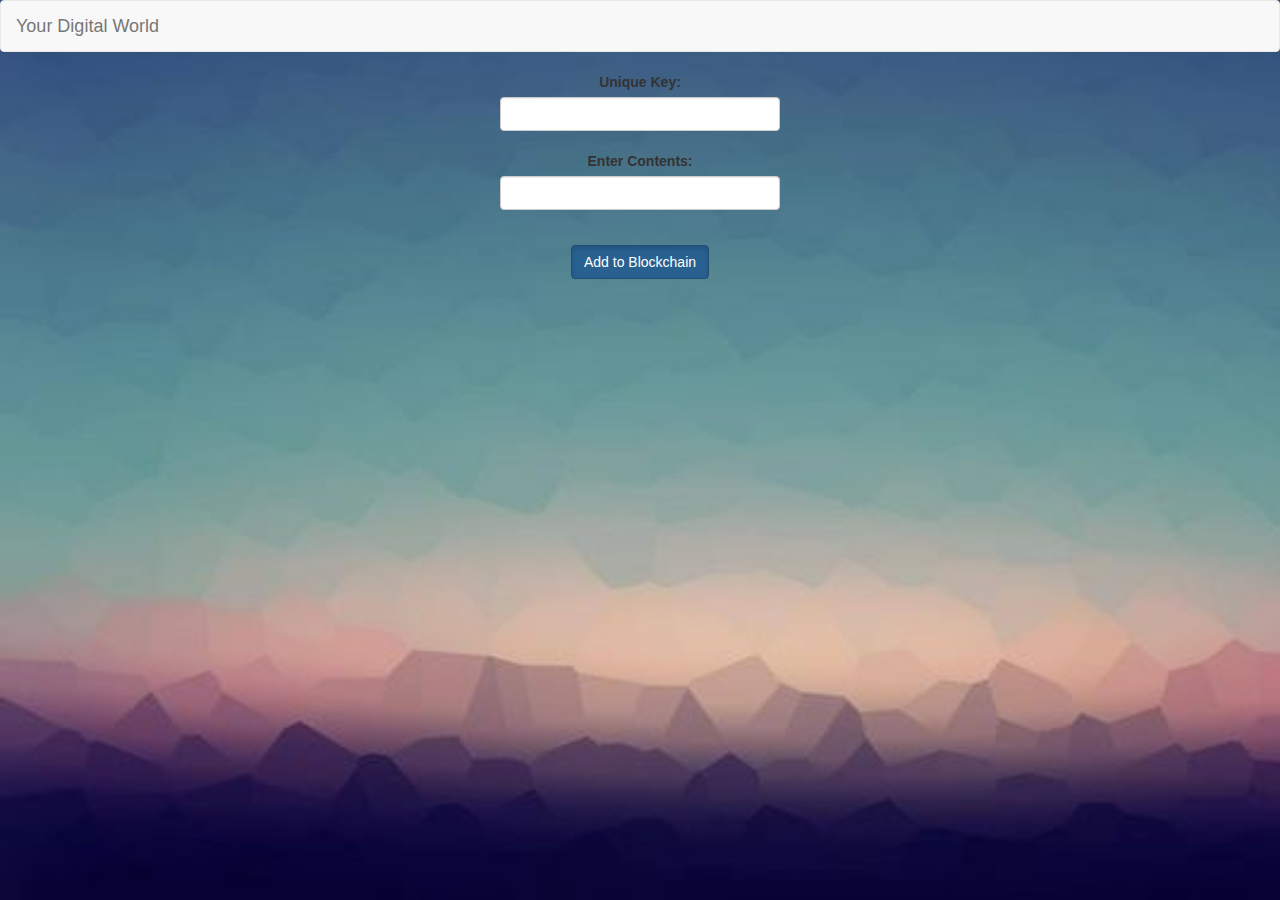
<file: add_contents.html>
<html>
<head>
	<script src = "index.js" type = "text/javascript"></script>
	<meta name="viewport" content="width=device-width, initial-scale=1">
	<link rel="stylesheet" href="https://maxcdn.bootstrapcdn.com/bootstrap/3.3.7/css/bootstrap.min.css">
	<link rel = "stylesheet" href = "styles.css">
	<script src="https://ajax.googleapis.com/ajax/libs/jquery/3.3.1/jquery.min.js"></script>
	<script src="https://maxcdn.bootstrapcdn.com/bootstrap/3.3.7/js/bootstrap.min.js"></script>
</head>

<body>

	<nav class="navbar navbar-default">
	  <div class="container-fluid">
	    <div class="navbar-header">
	      <a class="navbar-brand" href="index.html">Your Digital World</a>
	    </div>
	  </div>
	</nav>
	<div align="center">
		<form id = 'changeContents' class="form-group">
			<label >Unique Key: </label><input class="form-control" type = "text"><br>
			<label>Enter Contents: </label><input class="form-control" type = "text"><br>
		</form>
		<button onClick = "changeContents()"type="button" class="btn btn-primary active"> Add to Blockchain </button>
	</div>
</body>
</html>
</file>
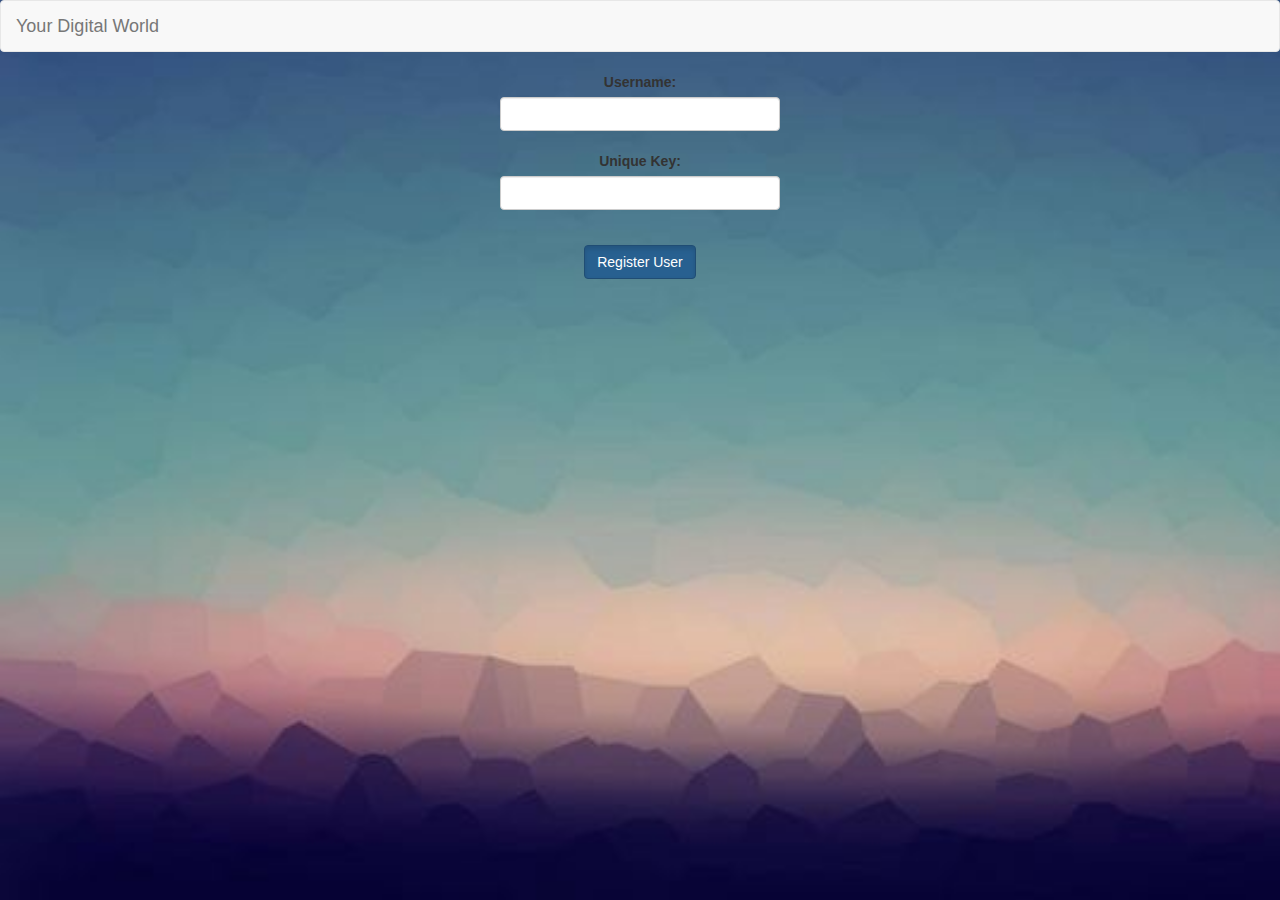
<file: get_contents.html>
<html>
<head>
	<script src = "index.js" type = "text/javascript"></script>
	<meta name="viewport" content="width=device-width, initial-scale=1">
	<link rel="stylesheet" href="https://maxcdn.bootstrapcdn.com/bootstrap/3.3.7/css/bootstrap.min.css">
	<link rel = "stylesheet" href = "styles.css">
	<script src="https://ajax.googleapis.com/ajax/libs/jquery/3.3.1/jquery.min.js"></script>
	<script src="https://maxcdn.bootstrapcdn.com/bootstrap/3.3.7/js/bootstrap.min.js"></script>
</head>

<body>
	<nav class="navbar navbar-default">
	  <div class="container-fluid">
	    <div class="navbar-header">
	      <a class="navbar-brand" href="index.html">Your Digital World</a>
	    </div>
	  </div>
	</nav>
	<p id = "firstText"></p>
	<div align="center">
		<form id = 'getContents' class="form-group">
			<label>Username: </label><input class="form-control" type = "text"><br>
			<label>Unique Key: </label><input class="form-control" type = "text"><br>
		</form>
		<button onClick = "getContents()"type="button" class="btn btn-primary active"> Register User </button>

	</div>
</body>
</html>
</file>
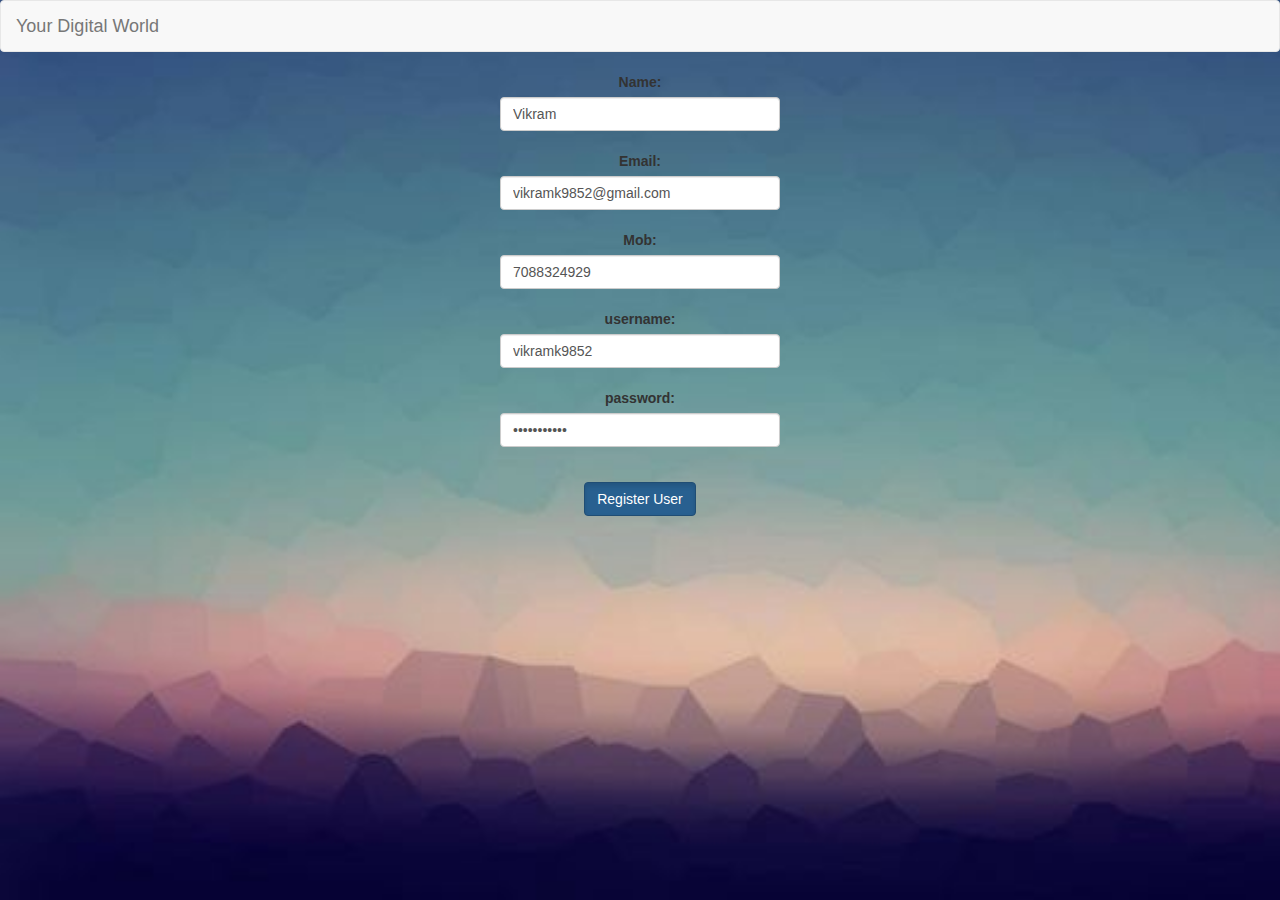
<file: register.html>
<html>
<head>
	<script src = "index.js" type = "text/javascript"></script>
	<meta name="viewport" content="width=device-width, initial-scale=1">
	<link rel="stylesheet" href="https://maxcdn.bootstrapcdn.com/bootstrap/3.3.7/css/bootstrap.min.css">
	<link rel = "stylesheet" href = "styles.css">
	<script src="https://ajax.googleapis.com/ajax/libs/jquery/3.3.1/jquery.min.js"></script>
	<script src="https://maxcdn.bootstrapcdn.com/bootstrap/3.3.7/js/bootstrap.min.js"></script>
</head>

<body>	
	<nav class="navbar navbar-default">
	  <div class="container-fluid">
	    <div class="navbar-header">
	      <a class="navbar-brand" href="index.html">Your Digital World</a>
	    </div>
	  </div>
	</nav>
	<div align="center">
		<form id = 'register' class="form-group">
			<label >Name: </label><input class="form-control" type = "text" value = "Vikram"><br>
			<label>Email: </label><input class="form-control" type = "text" value = "vikramk9852@gmail.com"><br>
			<label>Mob: </label><input class="form-control" type = "text" value = "7088324929"> <br>
			<label>username: </label><input class="form-control" type = "text" value = "vikramk9852"><br>
			<label>password: </label><input class="form-control" type = "password" value = "vikramk9852"><br> 
		</form>
		<button onClick = "registerUser()"type="button" class="btn btn-primary active"> Register User </button>
	</div>
</body>
</html>
</file>
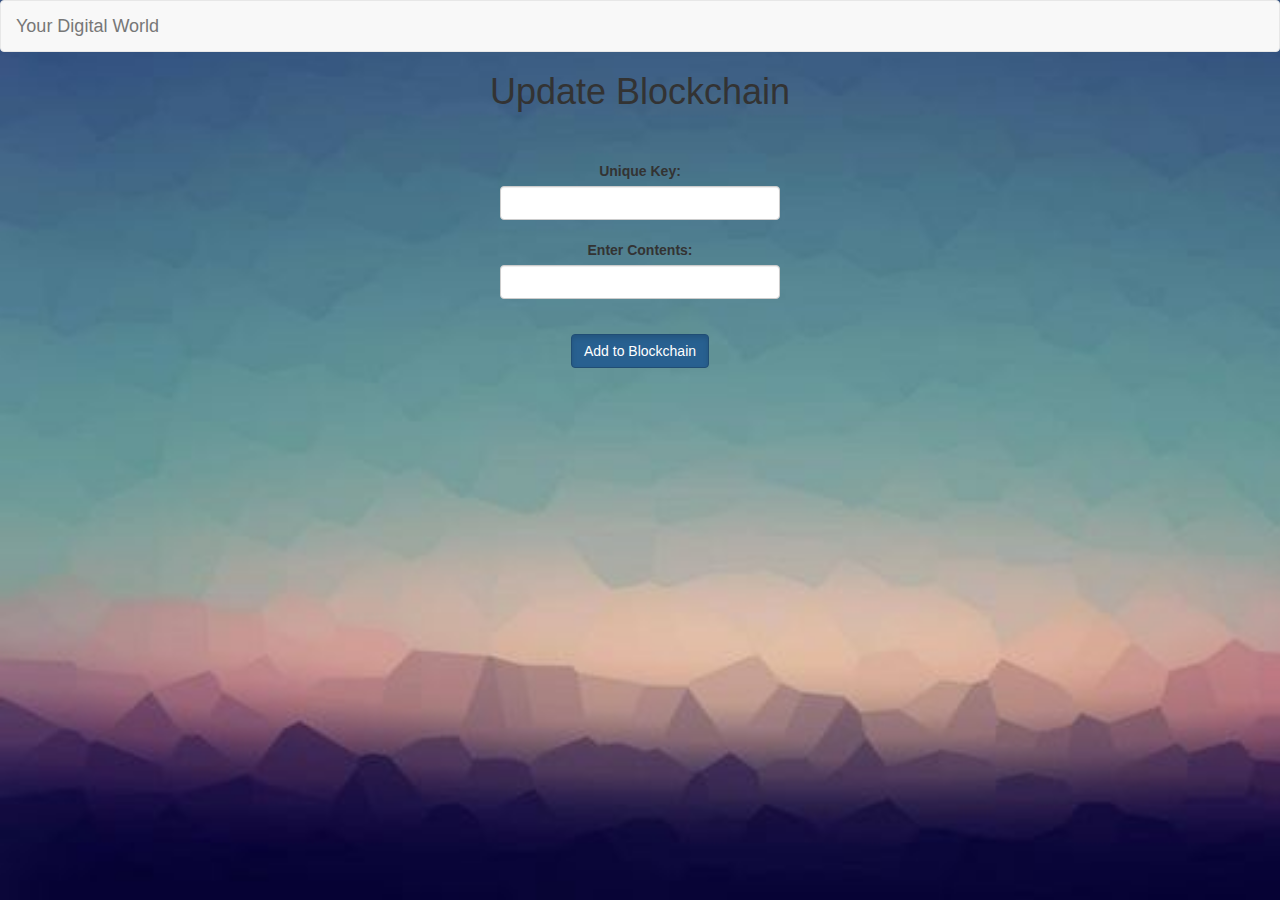
<file: src/html/add_contents.html>
<html>
<head>
	<script src = "../js/index.js" type = "text/javascript"></script>
	<meta name="viewport" content="width=device-width, initial-scale=1">
	<link rel="stylesheet" href="https://maxcdn.bootstrapcdn.com/bootstrap/3.3.7/css/bootstrap.min.css">
	<link rel = "stylesheet" href = "../css/styles.css">
	<script src="https://ajax.googleapis.com/ajax/libs/jquery/3.3.1/jquery.min.js"></script>
	<script src="https://maxcdn.bootstrapcdn.com/bootstrap/3.3.7/js/bootstrap.min.js"></script>
</head>

<body>

	<nav class="navbar navbar-default">
	  <div class="container-fluid">
	    <div class="navbar-header">
	      <a class="navbar-brand" href="index.html">Your Digital World</a>
	    </div>
	  </div>
	</nav>	
	<h1 class="text-center">
		Update Blockchain
		<br/><br/>
	</h1>
	<div align="center">
		<form id = 'changeContents' class="form-group">
			<label >Unique Key: </label><input class="form-control" type = "text"><br>
			<label>Enter Contents: </label><input class="form-control" type = "text"><br>
		</form>
		<button onClick = "changeContents()"type="button" class="btn btn-primary active"> Add to Blockchain </button>
	</div>
</body>
</html>
</file>
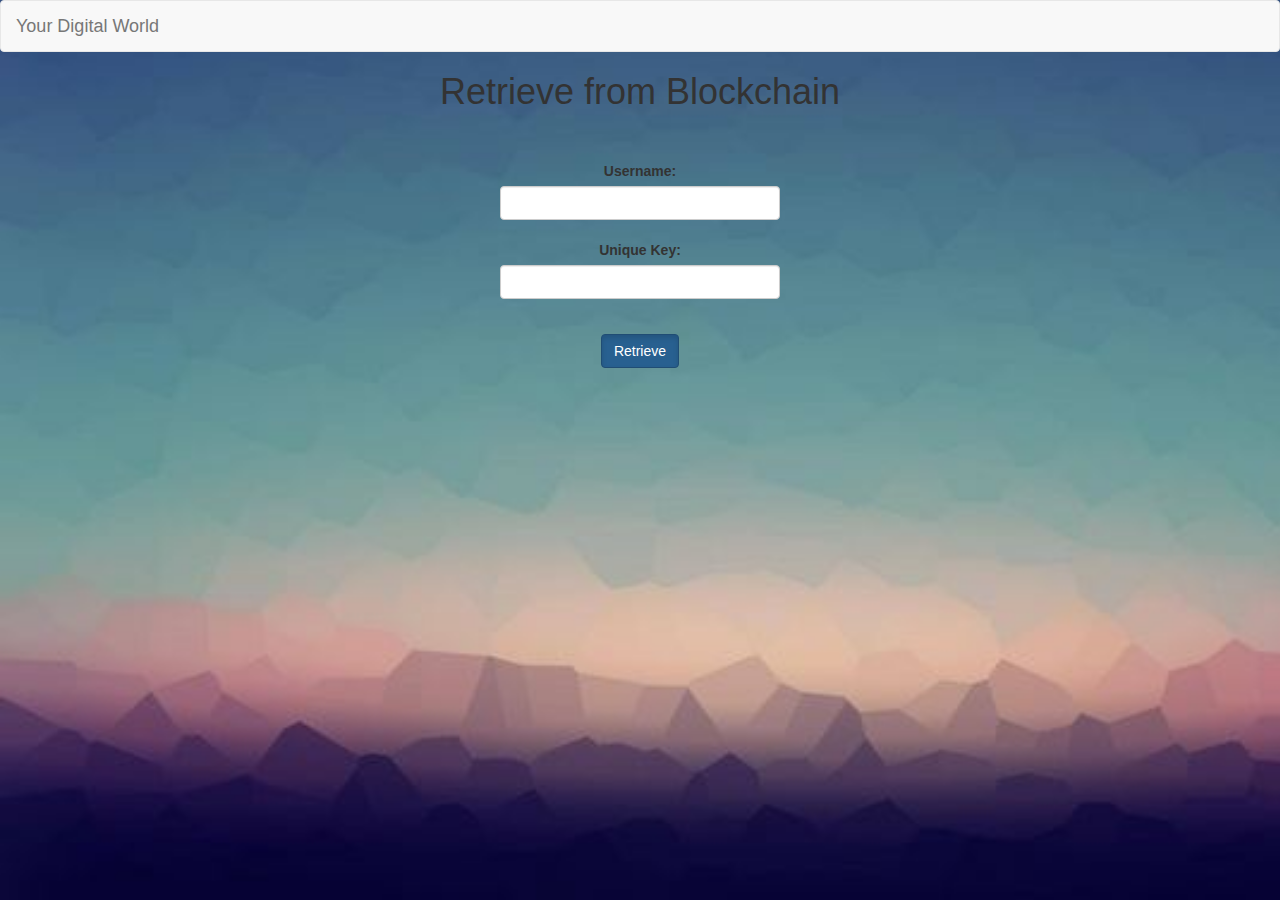
<file: src/html/get_contents.html>
<html>
<head>
	<script src = "../js/index.js" type = "text/javascript"></script>
	<meta name="viewport" content="width=device-width, initial-scale=1">
	<link rel="stylesheet" href="https://maxcdn.bootstrapcdn.com/bootstrap/3.3.7/css/bootstrap.min.css">
	<link rel = "stylesheet" href = "../css/styles.css">
	<script src="https://ajax.googleapis.com/ajax/libs/jquery/3.3.1/jquery.min.js"></script>
	<script src="https://maxcdn.bootstrapcdn.com/bootstrap/3.3.7/js/bootstrap.min.js"></script>
</head>

<body>
	<nav class="navbar navbar-default">
	  <div class="container-fluid">
	    <div class="navbar-header">
	      <a class="navbar-brand" href="index.html">Your Digital World</a>
	    </div>
	  </div>
	</nav>
	<h1 class="text-center">
		Retrieve from Blockchain
		<br/><br/>
	</h1>
	<div align="center">
		<form id = 'getContents' class="form-group">
			<label>Username: </label><input class="form-control" type = "text"><br>
			<label>Unique Key: </label><input class="form-control" type = "text"><br>
		</form>
		<button onClick = "getContents()"type="button" class="btn btn-primary active"> Retrieve </button>

	</div>
</body>
</html>
</file>
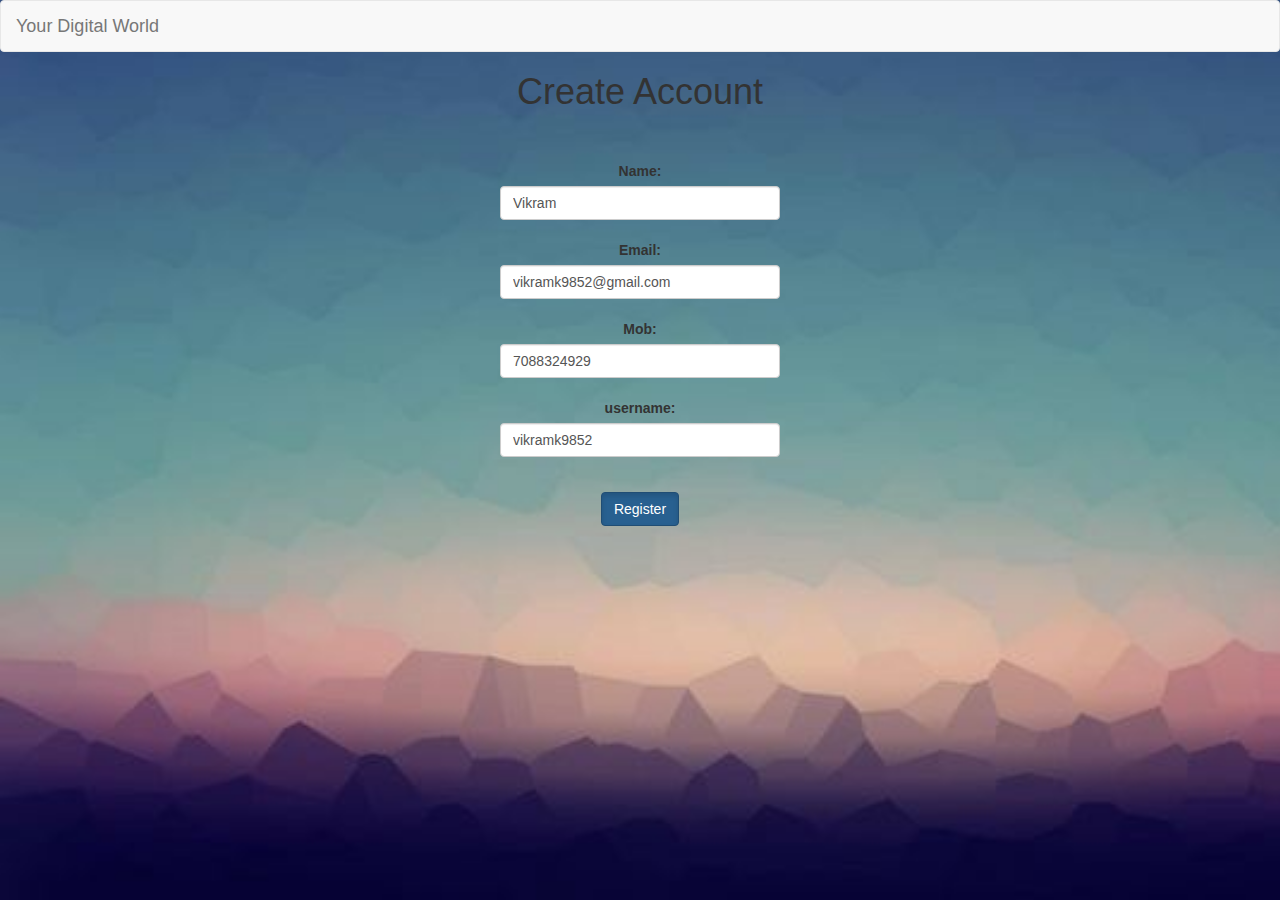
<file: src/html/register.html>
<html>
<head>
	<script src = "../js/index.js" type = "text/javascript"></script>
	<meta name="viewport" content="width=device-width, initial-scale=1">
	<link rel="stylesheet" href="https://maxcdn.bootstrapcdn.com/bootstrap/3.3.7/css/bootstrap.min.css">
	<link rel = "stylesheet" href = "../css/styles.css">
	<script src="https://ajax.googleapis.com/ajax/libs/jquery/3.3.1/jquery.min.js"></script>
	<script src="https://maxcdn.bootstrapcdn.com/bootstrap/3.3.7/js/bootstrap.min.js"></script>
</head>

<body>	
	<nav class="navbar navbar-default">
	  <div class="container-fluid">
	    <div class="navbar-header">
	      <a class="navbar-brand" href="index.html">Your Digital World</a>
	    </div>
	  </div>
	</nav>

		<h1 class="text-center">
			Create Account
			<br/><br/>
		</h1>
	<div align="center">
		<form id = 'register' class="form-group">
			<label >Name: </label><input class="form-control" type = "text" value = "Vikram"><br>
			<label>Email: </label><input class="form-control" type = "text" value = "vikramk9852@gmail.com"><br>
			<label>Mob: </label><input class="form-control" type = "text" value = "7088324929"> <br>
			<label>username: </label><input class="form-control" type = "text" value = "vikramk9852"><br>
			</form>
		<button onClick = "registerUser()"type="button" class="btn btn-primary active"> Register  </button>
	</div>
</body>
</html>
</file>
<file: styles.css>
input
 {
    max-width: 280px;
}
body{
	background: url("background.jpeg");
	background-size: cover;
	background-repeat: repeat-y;
	height: 100vh;
}
</file>
<file: src/css/styles.css>
input
 {
    max-width: 280px;
}
body{
	background: url("../images/background.jpeg");
	background-size: cover;
	background-repeat: repeat-y;
	height: 100vh;
}
</file>
